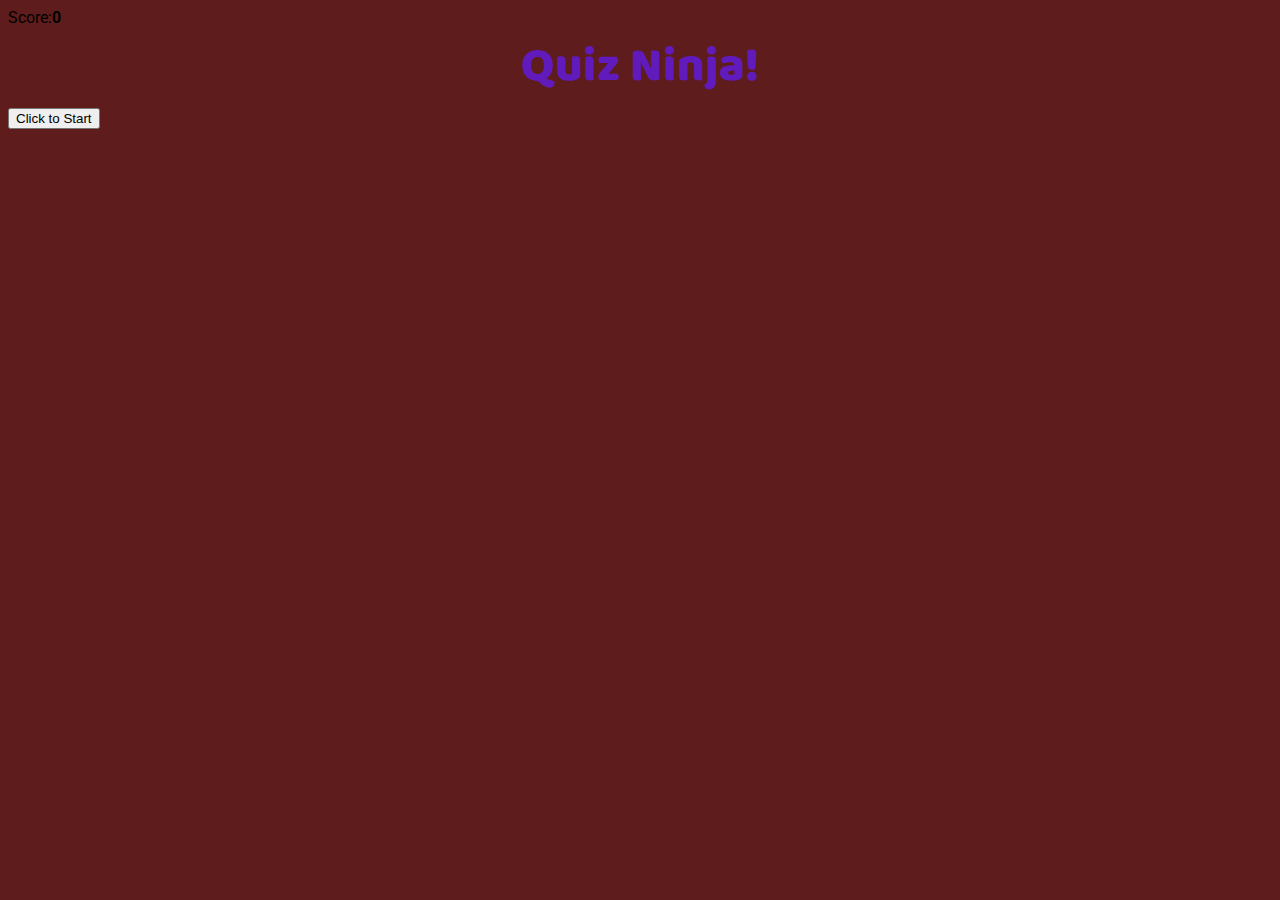
<file: index.html>
<!doctype html>
<html lang='en'>

<head>
    <meta charset='utf-8'>
    <meta name='description' content='A JavaScript Quiz Game'>
    <title>Quiz Ninja</title>
    <link rel='stylesheet' href='styles.css'>
</head>

<body>
    <section class='dojo'>
        <div class='quiz-body'>
            <header>
                <div id='score'>Score:<strong>0</strong></div>
                <h1>Quiz Ninja!</h1>
            </header>
            <div id = 'question'></div>
            <div id = 'result'></div>
            <div id = 'info'></div>
        </div>
    </section>
    <button id='start'>Click to Start</button>
    <script src='main.js'></script>
</body>

</html>
</file>
<file: styles.css>
@import url('https://fonts.googleapis.com/css?family=Baloo+Da|Roboto');
body {
    background: #5F1C1C;
    font-family: 'Roboto', sans-serif;
}

h1 {
    color: #611BBD;
    font-family: 'Baloo Da', cursive;
    font-weight: 900;
    text-align: center;
    font-size: 48px;
    margin: 0;
}

.startButton {
    Position: relative;
    left: 45%;
    color: #ffffff;
    background-color: #611BBD;
    border-color: #130269;
    border-radius: 4px;
    margin: 10px 20px;
    width: 150px;
    font-size: 24px;
}

.letterBtn {
    color: #ffffff;
    background-color: #611BBD;
    border-color: #130269;
    border-radius: 4px;
    margin: 10px 20px;
    width: 75px;
    font-size: 24px;
}

.letterBtn:hover {
    box-shadow: 1px 1px #53a7ea, 2px 2px #53a7ea, 3px 3px #53a7ea;
    transform: translateX(-3px);
    transform: translateY(-3px);
    transition: 0.1s;
}

.pressedBtn {
    color: #bbbbbb;
    background-color: rgb(112, 112, 112);
    border-color: #303030;
    margin: 10px 20px;
    border-radius: 4px;
    width: 75px;
    font-size: 24px;
    opacity: 0.5;
    transition: 0.1s;
}

.intro {
    color: #fff;
    margin: 1em 0;
    width: 100%;
    font-size: 25px;
    text-align: center;
}

.result {
    color: #fff;
    margin: 1em 0;
    width: 100%;
    font-size: 45px;
    text-align: center;
}

.correct {
    color: rgb(41, 189, 27);
    font-family: 'Baloo Da', cursive;
    font-weight: 500;
    text-align: center;
    font-size: 25px;
    margin: 0;
}

.wrong {
    color: rgb(189, 27, 81);
    font-family: 'Baloo Da', cursive;
    font-weight: 500;
    text-align: center;
    font-size: 25px;
    margin: 0;
}
</file>
